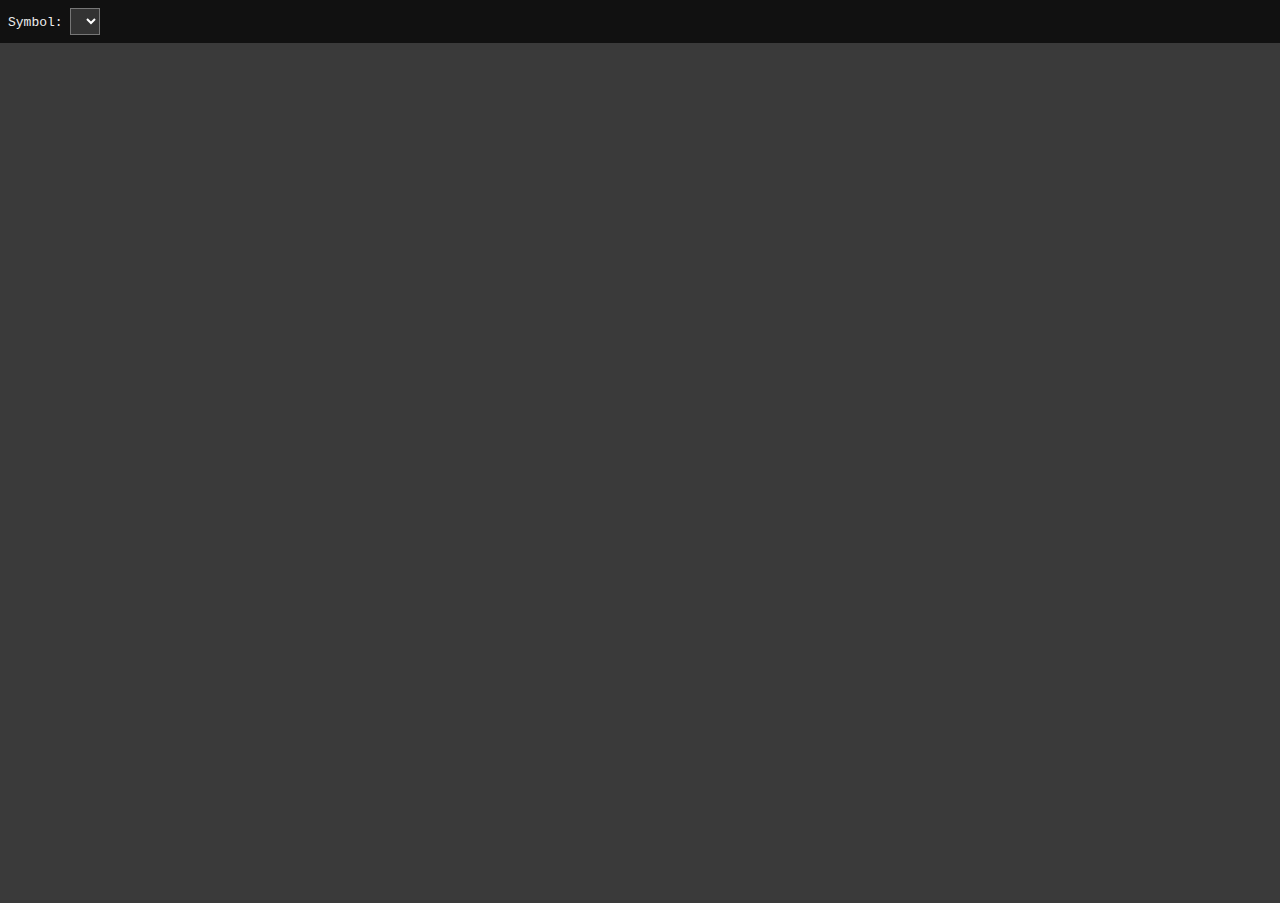
<file: frontend/ui.html>
<!DOCTYPE html>
<html>
<head>
<meta charset="utf-8">
<title>Live Footprint + DOM</title>
<style>
body { margin:0; font-family: monospace; background:#222; color:#eee; }
#top { padding:8px; background:#111; }
select { background:#333; color:#fff; padding:4px; }
#container { display:flex; height:calc(100vh - 40px); }
canvas { background:#3a3a3a; display:block; }
#fp { flex:1; }
#dom { width:260px; border-left:1px solid #555; }
</style>
</head>
<body>

<div id="top">
  Symbol: <select id="symbolSelect"></select>
</div>

<div id="container">
  <canvas id="fp" width="1000" height="600"></canvas>
  <canvas id="dom" width="260" height="600"></canvas>
</div>

<script>
const fpCanvas = document.getElementById("fp");
const domCanvas = document.getElementById("dom");
const fpCtx = fpCanvas.getContext("2d");
const domCtx = domCanvas.getContext("2d");
const symbolSelect = document.getElementById("symbolSelect");

let symbols = [];
let selectedSymbol = null;
let footprintBars = [];
let domState = { bids:{}, asks:{} };

const MAX_BARS = 50;
const LEVEL_HEIGHT = 14;

const ws = new WebSocket("ws://localhost:8000/ws");

ws.onopen = () => console.log("[WS] connected");

ws.onmessage = e => {
  const msg = JSON.parse(e.data);

  // dynamically populate symbols
  if(msg.symbol && !symbols.includes(msg.symbol)){
    symbols.push(msg.symbol);
    const opt = document.createElement("option");
    opt.value = opt.text = msg.symbol;
    symbolSelect.appendChild(opt);
    if(!selectedSymbol){
      selectedSymbol = msg.symbol;
      symbolSelect.value = selectedSymbol;
    }
  }

  // footprint messages
  if(msg.type === "footprint" && msg.symbol === selectedSymbol){
    if(!msg.levels || Object.keys(msg.levels).length===0) return;
    footprintBars.push(msg);
    if(footprintBars.length > MAX_BARS) footprintBars.shift();
    drawFootprint();
  }

  // DOM messages
  if(msg.type === "dom" && msg.symbol === selectedSymbol){
    domState = msg;
    drawDOM();
  }
};

// symbol change handler
symbolSelect.onchange = () => {
  selectedSymbol = symbolSelect.value;
  footprintBars = [];
  domState = { bids:{}, asks:{} };
  drawFootprint();
  drawDOM();
};

/* ------------------ DRAW FOOTPRINT ------------------ */
function drawFootprint(){
  fpCtx.clearRect(0,0,fpCanvas.width,fpCanvas.height);
  if(footprintBars.length === 0) return;

  const prices = [];
  footprintBars.forEach(b => {
    if(b.levels){
      Object.keys(b.levels).forEach(p => prices.push(parseFloat(p)));
    }
  });
  if(prices.length === 0) return;

  const minPrice = Math.min(...prices);
  const maxPrice = Math.max(...prices);
  const priceSpan = maxPrice - minPrice || 1;
  const barWidth = fpCanvas.width / MAX_BARS;

  footprintBars.forEach((bar,i)=>{
    const x = i * barWidth;
    if(!bar.levels) return;
    Object.entries(bar.levels).forEach(([priceStr,v])=>{
      const price = parseFloat(priceStr);
      const y = fpCanvas.height - ((price - minPrice)/priceSpan)*fpCanvas.height - LEVEL_HEIGHT;

      const imbalance = (v.ask||0) - (v.bid||0);
      const heat = Math.min(Math.abs(imbalance)/50,1);

      fpCtx.fillStyle = imbalance>=0 ? `rgba(0,180,0,${0.2+heat})` : `rgba(200,0,0,${0.2+heat})`;
      fpCtx.fillRect(x, y, barWidth-1, LEVEL_HEIGHT);

      fpCtx.fillStyle = "#000";
      fpCtx.font = "10px Arial";
      fpCtx.fillText(`${v.bid||0}|${v.ask||0}`, x+2, y+11);
    });
  });
}

/* ------------------ DRAW DOM ------------------ */
function drawDOM(){
  domCtx.clearRect(0,0,domCanvas.width,domCanvas.height);
  let y = 20;
  domCtx.font = "12px Arial";

  domCtx.fillStyle = "#ff6b6b";
  Object.entries(domState.asks||{}).forEach(([p,q])=>{
    domCtx.fillText(`${p}  ${q}`,10,y);
    y+=14;
  });

  y+=10;
  domCtx.fillStyle = "#6bff6b";
  Object.entries(domState.bids||{}).forEach(([p,q])=>{
    domCtx.fillText(`${p}  ${q}`,10,y);
    y+=14;
  });
}
</script>

</body>
</html>
</file>
